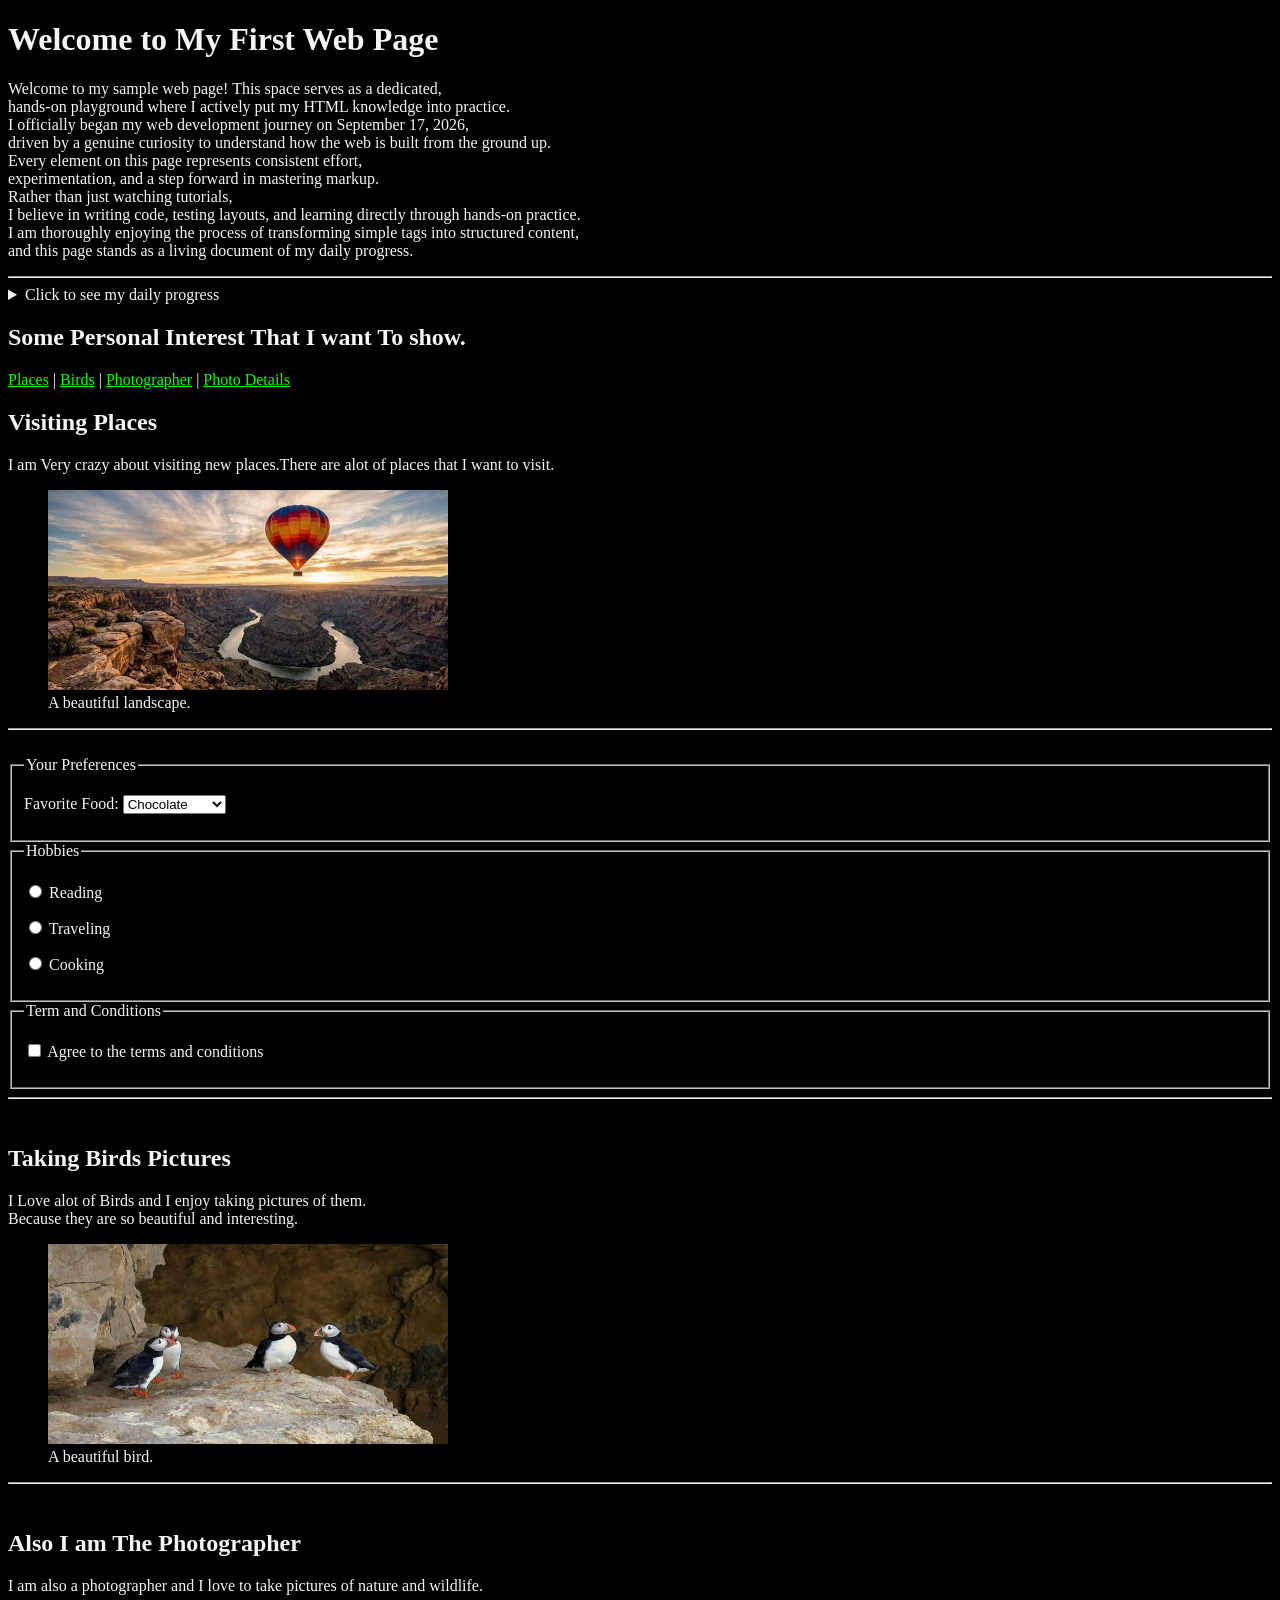
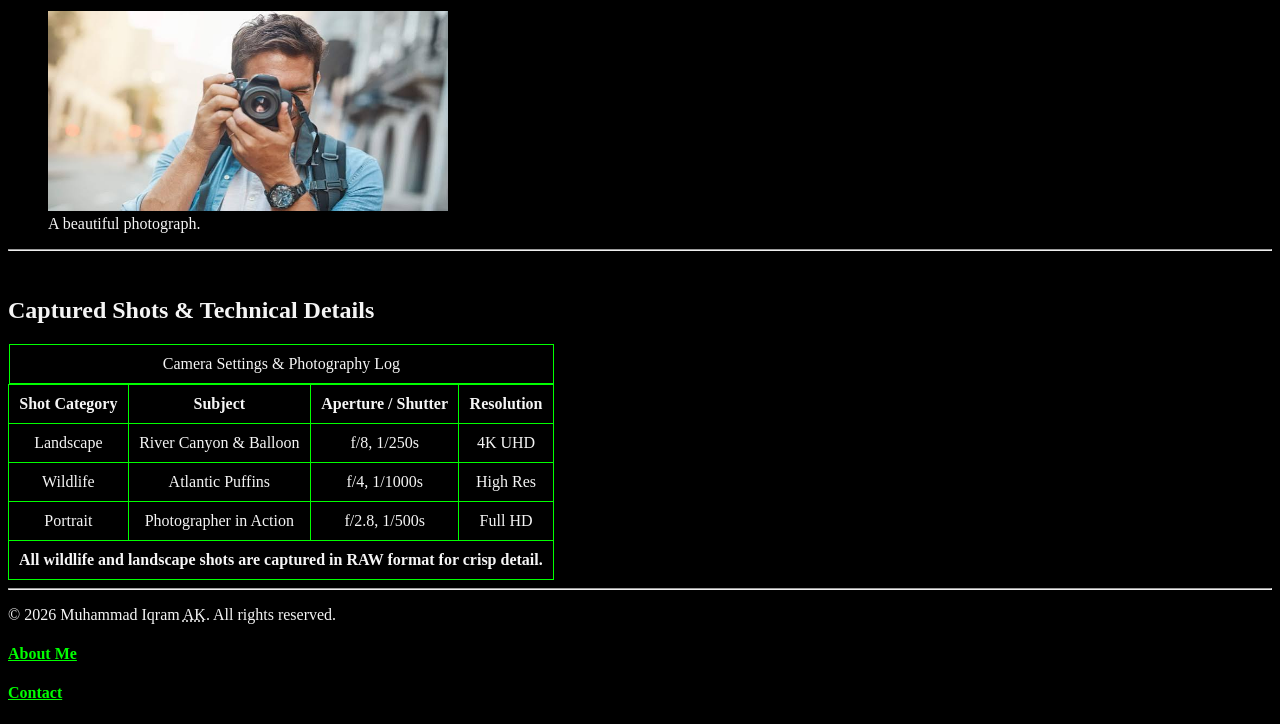
<file: index.html>
<!DOCTYPE html>
<html lang="en">
    <head>
        <meta charset="UTF-8">
        <meta name="author" content="Muhammad Iqram">
        <meta name="description" content="This is a simple HTML template for a web page.">
        <title>My First Web Page</title>
        <link rel="icon" href="logo.webp">
        <link rel="stylesheet" href="main.css">
    </head>
    <body>
        <header>
            <h1>Welcome to My First Web Page</h1>
            <p>Welcome to my sample web page!

            This space serves as a dedicated,<br> hands-on playground where I actively put my HTML knowledge into practice.
            <br>

            I officially began my web development journey on September 17, 2026,<br> driven by a genuine curiosity to understand how the web is built from the ground up.
            <br>

            Every element on this page represents consistent effort,<br> experimentation, and a step forward in mastering markup.

            <br>
            Rather than just watching tutorials,<br> I believe in writing code, testing layouts, and learning directly through hands-on practice.
            <br>

            I am thoroughly enjoying the process of transforming simple tags into structured content,<br> and this page stands as a living document of my daily progress.</p>
            <hr>
            <details>
                <summary>Click to see my daily progress</summary>
                <p>Day 1: Learned about basic HTML structure and tags.</p>
                <p>Day 2: Practiced creating lists, links, and images.</p>
                <p>Day 3: Explored forms and input elements.</p>
                <p>Day 4: Implemented CSS for styling and layout.</p>
                <p>Day 5: Built a small project combining HTML and CSS.</p>
            </details>

            <h2>Some Personal Interest That I want To show.</h2>
            <nav>
                <a href="#Places">Places</a> | 
                <a href="#Birds">Birds</a> |
                <a href="#Photographer">Photographer</a> |
                <a href="#gear-details">Photo Details</a>
            </nav>
            <section id="Places">
                <h2>Visiting Places</h2>
                <p>I am Very crazy about visiting new places.There are alot of places that I want to visit.</p> 
                <figure>
                    <img src="images/image 1.jfif" alt="Image 1" title="First Place" width="400" height="200" loading="lazy">
                    <figcaption>A beautiful landscape.</figcaption>
                </figure> 
            </section>
        </header>

        <hr>
        <br>

        <main>
            <!-- User Preferences Form Controls -->
            <form>
                <fieldset>
                    <legend>Your Preferences</legend>
                    <p>
                        <label for="food">Favorite Food:</label>
                        <select id="food" name="food">
                            <optgroup label="fastfood">
                                <option value="pizza">Pizza</option>
                                <option value="burger">Burger</option>
                                <option value="pasta">Pasta</option>
                                <option value="sushi">Sushi</option>
                            </optgroup>
                            
                            <optgroup label="dessert">
                                <option value="cake">Cake</option>
                                <option value="salad">Salad</option>
                                <option value="icecream">Ice Cream</option>
                                <option value="chocolate" selected>Chocolate</option>
                            </optgroup>
                            
                            <optgroup label="beverages">
                                <option value="fruits">Fruits</option>
                                <option value="vegetables">Vegetables</option>
                                <option value="other">Other</option>
                            </optgroup>
                        </select>
                    </p>
                </fieldset>

                <fieldset>
                    <legend>Hobbies</legend>
                    <p>
                        <input type="radio" id="reading" name="hobby" value="reading">
                        <label for="reading">Reading</label>
                    </p>
                    <p>
                        <input type="radio" id="traveling" name="hobby" value="traveling">
                        <label for="traveling">Traveling</label>
                    </p>
                    <p>
                        <input type="radio" id="cooking" name="hobby" value="cooking">
                        <label for="cooking">Cooking</label>
                    </p>
                </fieldset>

                <fieldset>
                    <legend>Term and Conditions</legend>
                    <p>
                        <input type="checkbox" id="agree" name="agree" value="agree">
                        <label for="agree">Agree to the terms and conditions</label>  
                    </p>
                </fieldset>
            </form>

            <hr>
            <br>

            <section id="Birds">
                <h2>Taking Birds Pictures</h2>
                <p>I Love alot of Birds and I enjoy taking pictures of them.<br> Because they are so beautiful and interesting.</p>
                <figure>
                    <img src="images/image 2.jfif" alt="Image 2" title="Birds" width="400" height="200" loading="lazy">
                    <figcaption>A beautiful bird.</figcaption>
                </figure>
            </section>

            <hr>
            <br>

            <section id="Photographer">
                <h2>Also I am The Photographer</h2>
                <p>I am also a photographer and I love to take pictures of nature and wildlife.</p>
                <figure>
                    <img src="images/image 3.jfif" alt="Image 3" title="Photographer" width="400" height="200" loading="lazy">
                    <figcaption>A beautiful photograph.</figcaption>
                </figure>
            </section>

            <hr>
            <br>

            <!-- Photography Data & Camera Shots Table -->
            <section id="gear-details">
                <h2>Captured Shots & Technical Details</h2>
                <table>
                    <caption>Camera Settings & Photography Log</caption>
                    <thead>
                        <tr>
                            <th>Shot Category</th>
                            <th>Subject</th>
                            <th>Aperture / Shutter</th>
                            <th>Resolution</th>
                        </tr>
                    </thead>
                    <tbody>
                        <tr>
                            <td>Landscape</td>
                            <td>River Canyon & Balloon</td>
                            <td>f/8, 1/250s</td>
                            <td>4K UHD</td>
                        </tr>
                        <tr>
                            <td>Wildlife</td>
                            <td>Atlantic Puffins</td>
                            <td>f/4, 1/1000s</td>
                            <td>High Res</td>
                        </tr>
                        <tr>
                            <td>Portrait</td>
                            <td>Photographer in Action</td>
                            <td>f/2.8, 1/500s</td>
                            <td>Full HD</td>
                        </tr>
                    </tbody>
                    <tfoot>
                        <tr>
                            <td colspan="4">All wildlife and landscape shots are captured in RAW format for crisp detail.</td>
                        </tr>
                    </tfoot>
                </table>
            </section>
        </main>

        <hr>

        <footer>
            <p>&copy; 2026 Muhammad Iqram <abbr title="AWAN KHAN">AK</abbr>. All rights reserved.</p>
            <h4><a href="about.html">About Me</a></h4>
            <h4><a href="contact.html">Contact</a></h4>
        </footer>
    </body>
</html>
</file>
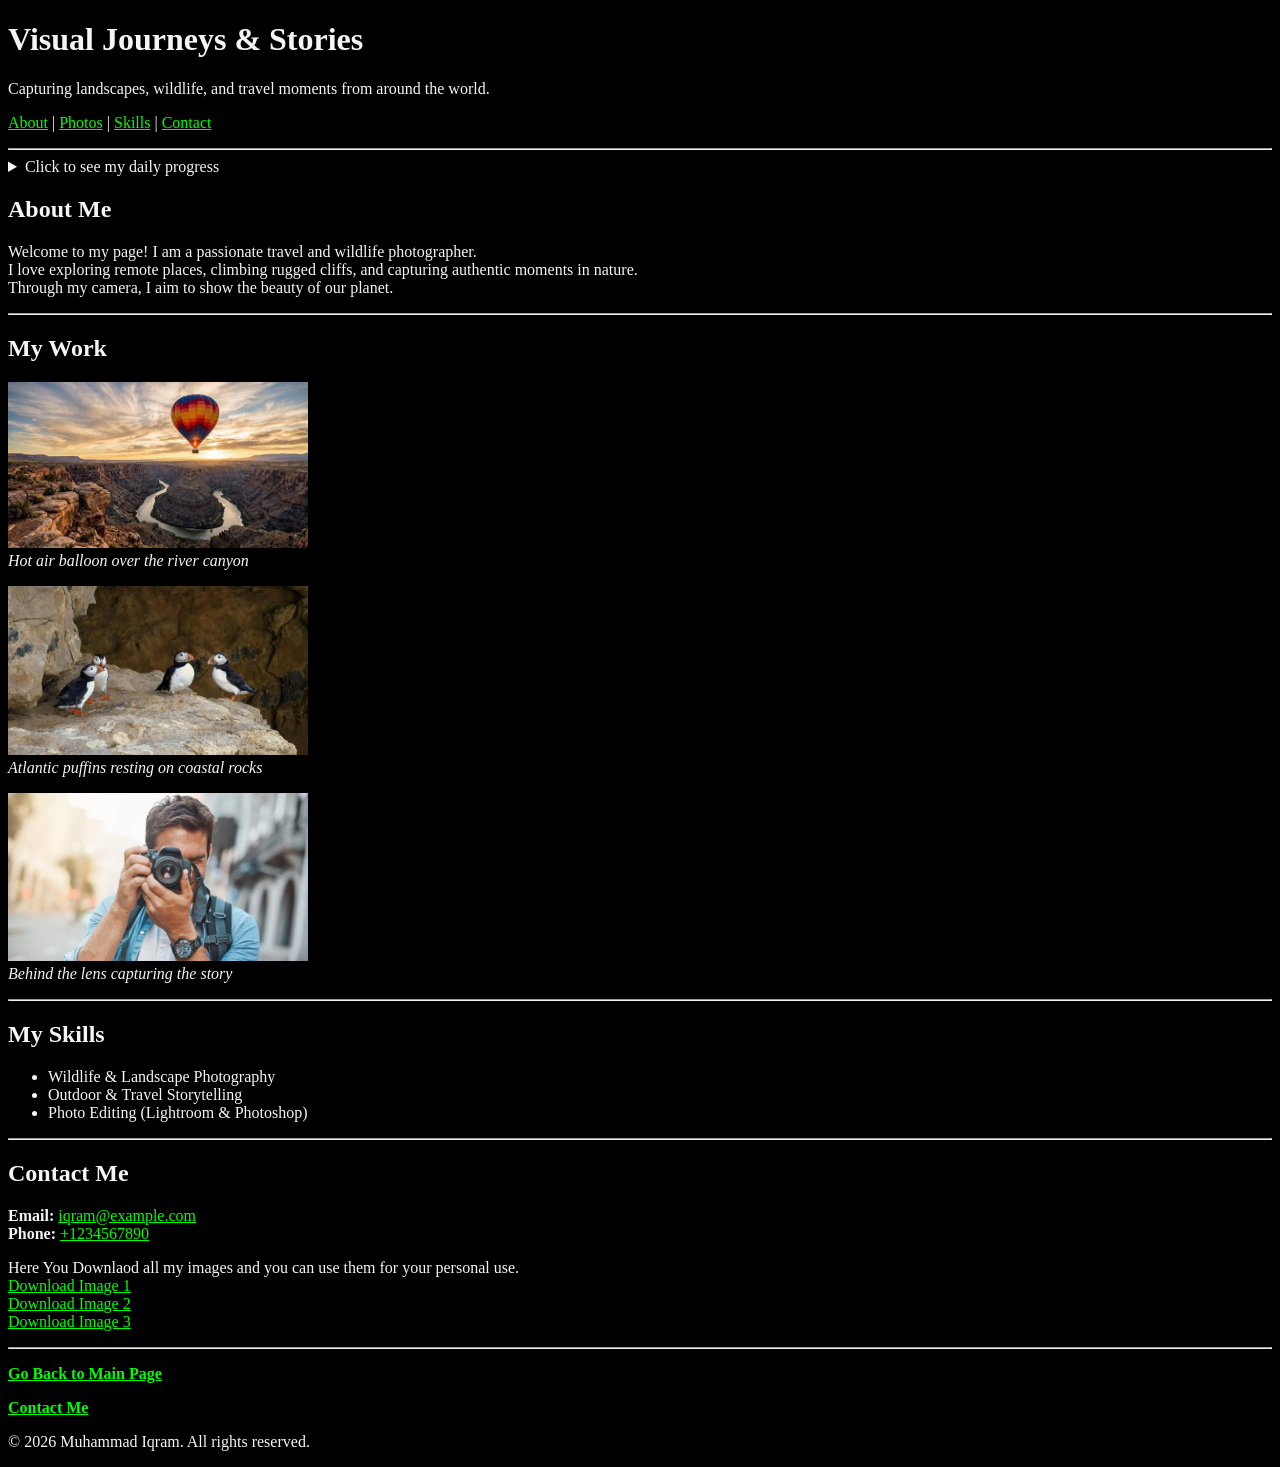
<file: about.html>
<!DOCTYPE html>
<html lang="en">
<head>
    <meta charset="UTF-8">
    <title>Photographer Portfolio</title>
    <link rel="icon" href="logo.webp">
    <link rel="stylesheet" href="main.css">
</head>
<body>
    <header>

    <h1>Visual Journeys & Stories</h1>
    <p>Capturing landscapes, wildlife, and travel moments from around the world.</p>

    <!-- Navigation -->
    <p>
        <a href="#about">About</a> | 
        <a href="#gallery">Photos</a> | 
        <a href="#skills">Skills</a> | 
        <a href="#contact">Contact</a>
    </p>
     </header>
    <hr>
    <main>
    <!-- About Section -->
     <details>
        <summary>Click to see my daily progress</summary>
        <p>Day 1: Learned about basic HTML structure and tags.</p>
        <p>Day 2: Practiced creating lists, links, and images.</p>
        <p>Day 3: Explored forms and input elements.</p>
        <p>Day 4: Implemented CSS for styling and layout.</p>
        <p>Day 5: Built a small project combining HTML and CSS.</p>
    </details>
    <h2 id="about">About Me</h2>
    <p>
        Welcome to my page! I am a passionate travel and wildlife photographer.<br>
        I love exploring remote places, climbing rugged cliffs, and capturing authentic moments in nature.<br>
        Through my camera, I aim to show the beauty of our planet.
    </p>

    <hr>

    <!-- Photos Section -->
    <h2 id="gallery">My Work</h2>
    <p>
        <img src="images/image 1.jfif" alt="Hot air balloon over canyon" width="300" loading="lazy"><br>
        <em>Hot air balloon over the river canyon</em>
    </p>

    <p>
        <img src="images/image 2.jfif" alt="Puffins on cliff" width="300" loading="lazy"><br>
        <em>Atlantic puffins resting on coastal rocks</em>
    </p>

    <p>
        <img src="images/image 3.jfif" alt="Photographer with camera" width="300" loading="lazy"><br>
        <em>Behind the lens capturing the story</em>
    </p>

    <hr>

    <!-- Skills Section -->
    <h2 id="skills">My Skills</h2>
    <ul>
        <li>Wildlife & Landscape Photography</li>
        <li>Outdoor & Travel Storytelling</li>
        <li>Photo Editing (Lightroom & Photoshop)</li>
    </ul>

    <hr>

    <!-- Contact Section -->
    <h2 id="contact">Contact Me</h2>
    <p>
        <strong>Email:</strong> <a href="mailto:iqram@example.com">iqram@example.com</a><br>
        <strong>Phone:</strong> <a href="tel:+1234567890">+1234567890</a>
    </p>

    <p>
        Here You Downlaod all my images and you can use them for your personal use. <br>
        <a href="images/image 1.jfif" download>Download Image 1</a><br>
        <a href="images/image 2.jfif" download>Download Image 2</a><br>
        <a href="images/image 3.jfif" download>Download Image 3</a>
        

    </p>
    </main>
    <footer>
    <hr>

    <p><strong><a href=index.html>Go Back to Main Page</a></strong></p>
    <p><strong><a href="contact.html">Contact Me</a></strong></p>
    <p>&copy; 2026 Muhammad Iqram. All rights reserved.</p>
    </footer>
</body>
</html>
</file>
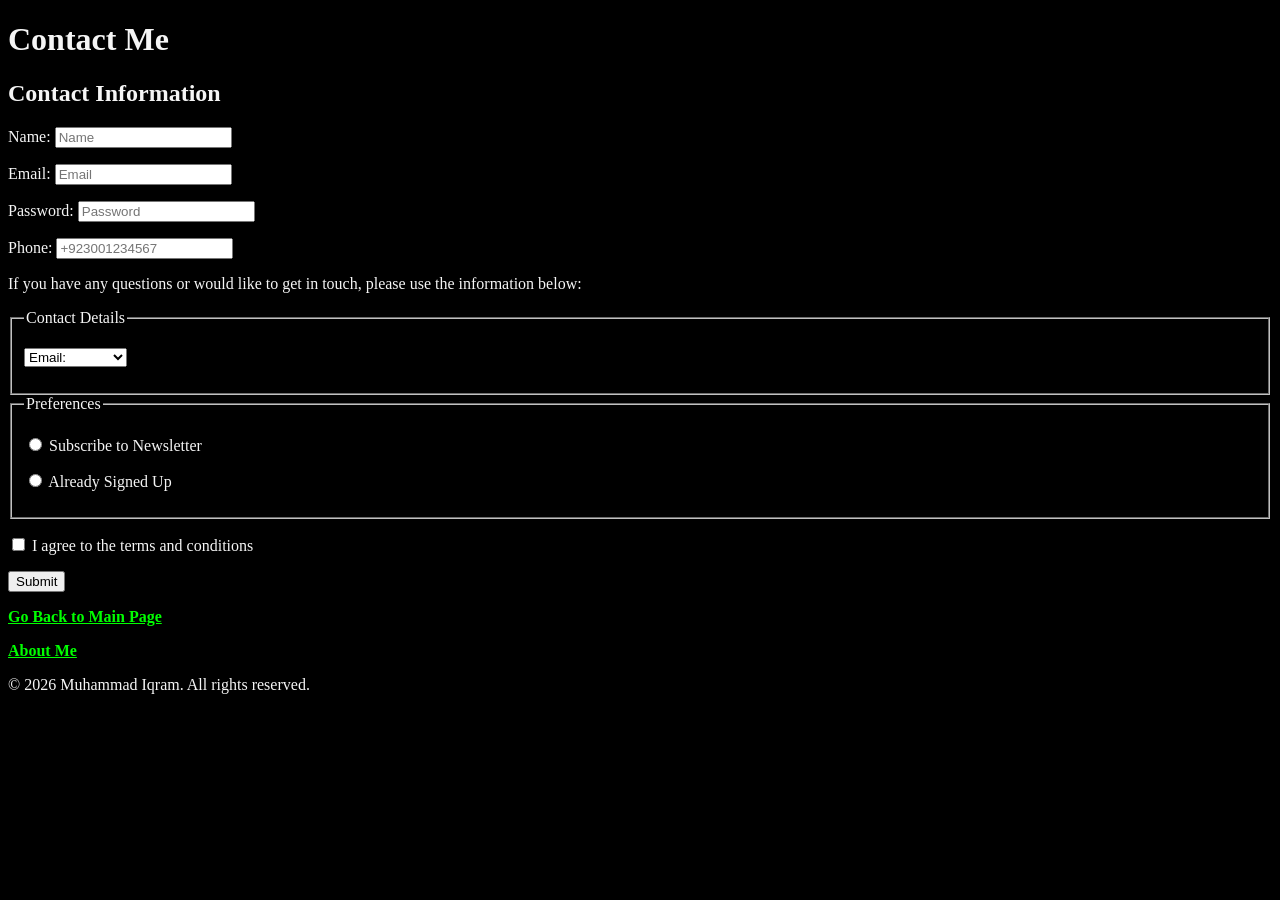
<file: contact.html>
<!DOCTYPE html>
<html lang="en">
<head>
    <meta charset="UTF-8">
    <meta name="author" content="Muhammad Iqram">
    <meta name="description" content="This is a simple HTML template for a web page.">
    <title>Contact Me</title>
    <link rel="icon" href="logo.webp">
    <link rel="stylesheet" href="main.css">
</head>
<body>
    <header>
        <h1>Contact Me</h1>
    </header>

    <main>
        <article id="contact-info">
            <h2>Contact Information</h2>
            <form>
                <p>
                    <label for="name">Name:</label>
                    <input type="text" id="name" name="name" required placeholder="Name">
                </p>
                <p>
                    <label for="email">Email:</label>
                    <input type="email" id="email" name="email" required placeholder="Email">
                </p>
                <p>
                    <label for="password">Password:</label>
                    <input type="password" id="password" name="password" required placeholder="Password">
                </p>
                <p>
                    <label for="phone">Phone:</label>
                    <input type="tel" id="phone" name="phone" required placeholder="+923001234567" pattern="\+92[0-9]{10}">
                </p>

                <p>If you have any questions or would like to get in touch, please use the information below:</p>

                <fieldset>
                    <legend>Contact Details</legend>
                    <p>
                        <select id="contact-method" name="contact-method">
                            <option value="email">Email:</option>
                            <option value="phone">Phone:</option>
                            <option value="social-media">Social Media:</option>
                        </select>
                    </p>
                </fieldset>

                <fieldset>
                    <legend>Preferences</legend>
                    <p>
                        <input type="radio" id="newsletter" name="signing" value="newsletter">
                        <label for="newsletter">Subscribe to Newsletter</label>
                    </p>
                    <p>
                        <input type="radio" id="updates" name="signing" value="signing">
                        <label for="updates">Already Signed Up</label>
                    </p>
                </fieldset>

                <p>
                    <input type="checkbox" id="Agree" name="Agree" value="Agree">
                    <label for="Agree">I agree to the terms and conditions</label>
                </p>

                <p>
                    <button type="submit">Submit</button>
                </p>
            </form>
        </article>
    </main>

    <footer>
        <p><strong><a href="index.html">Go Back to Main Page</a></strong></p>
        <p><strong><a href="about.html">About Me</a></strong></p>
        <p>&copy; 2026 Muhammad Iqram. All rights reserved.</p>
    </footer>
</body>
</html>
</file>
<file: main.css>
html{
                font-size: 16px;
            }
            body{
                background-color: #000000;
                color: whitesmoke;
            }

            a{
                color: #00ff00;
            }
            a:visited{
               opacity: 0.5;
            }
            a:hover ,a:active{
                color: #ff0000;
            }

            tfoot{
                font-weight: bold;
            }

            thead{
                font-weight: bold;
            }

            tbody{
                font-weight: normal;
            }

            tr,td,th,caption{
                border: 1px solid #00ff00;
                padding: 10px;
                margin-left: 1px;
                text-align: center;

            }
           

            table{
                border-collapse: collapse;
            }
</file>
